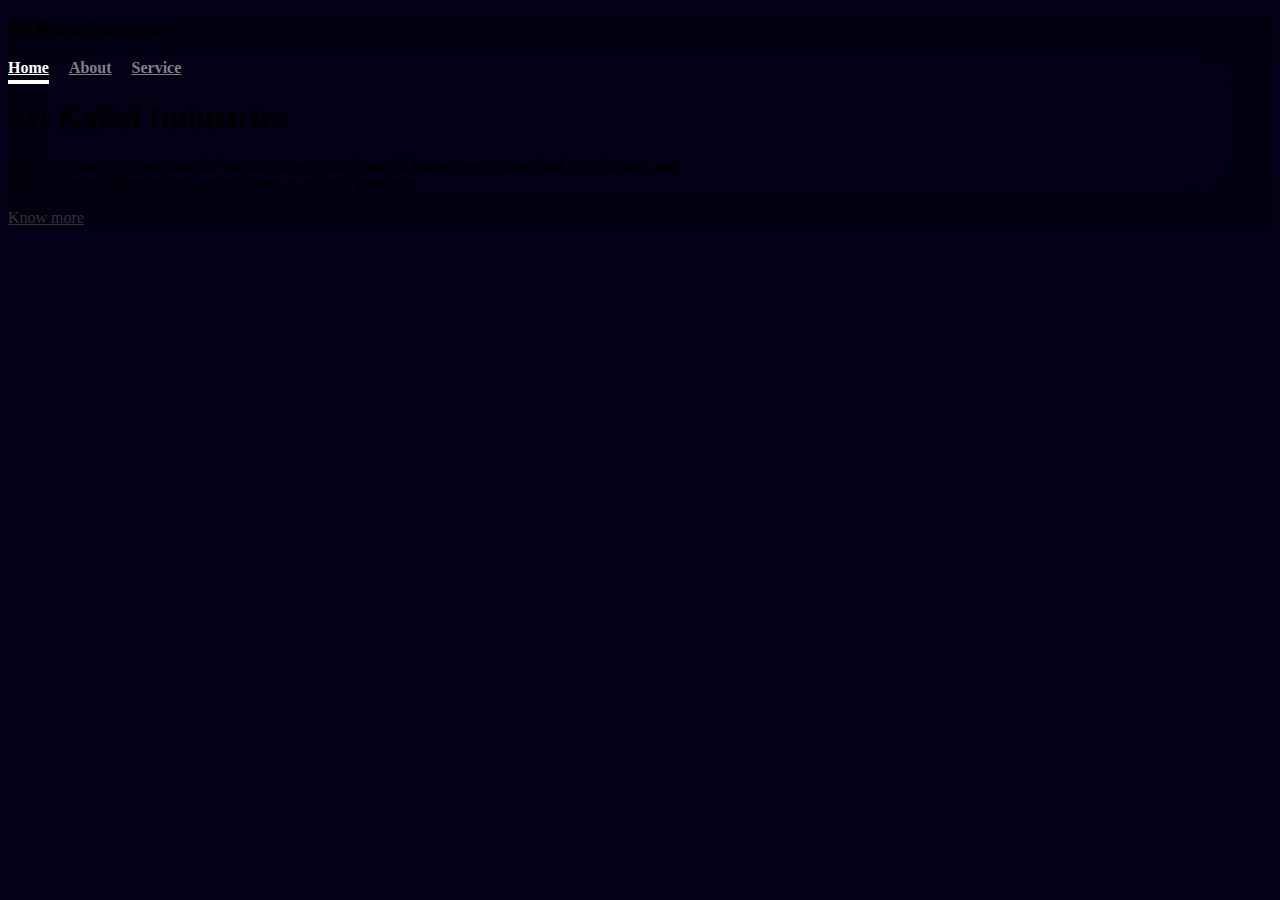
<file: index.html>
<!DOCTYPE html>
<html lang="en" class="h-100">

<head>
    <meta charset="UTF-8">
    <meta http-equiv="X-UA-Compatible" content="IE=edge">
    <meta name="viewport" content="width=device-width, initial-scale=1.0">
    <link href="https://cdn.jsdelivr.net/npm/bootstrap@5.0.2/dist/css/bootstrap.min.css" rel="stylesheet"
        integrity="sha384-EVSTQN3/azprG1Anm3QDgpJLIm9Nao0Yz1ztcQTwFspd3yD65VohhpuuCOmLASjC" crossorigin="anonymous">
    <script src="https://cdn.jsdelivr.net/npm/bootstrap@5.0.2/dist/js/bootstrap.bundle.min.js"
        integrity="sha384-MrcW6ZMFYlzcLA8Nl+NtUVF0sA7MsXsP1UyJoMp4YLEuNSfAP+JcXn/tWtIaxVXM"
        crossorigin="anonymous"></script>
    <title>Sri Kailai Industries</title>
    <link rel="stylesheet" href="index.css">
</head>
<style>
    .bd-placeholder-img {
        font-size: 1.125rem;
        text-anchor: middle;
        -webkit-user-select: none;
        -moz-user-select: none;
        user-select: none;
    }

    @media (min-width: 768px) {
        .bd-placeholder-img-lg {
            font-size: 3.5rem;
        }
    }
</style>

<body class="d-flex h-100 text-center text-white " style="background-color: #050017;background-image: url(https://transparenttextures.com/patterns/cubes.png);
/* This is mostly intended for prototyping; please download the pattern and re-host for production environments. Thank you! */ ">
  <div class="cover-container d-flex w-100 h-100 p-3 mx-auto flex-column">
    <header class="mb-auto">
      <div>
        <h3 class="float-md-start mb-0">Sri Kailai Industries</h3>
        <nav class="nav nav-masthead justify-content-center float-md-end">
          <a class="nav-link active" aria-current="page" href="#">Home</a>
          <a class="nav-link" href="about.html">About</a>
          <a class="nav-link" href="service.html">Service</a>
        </nav>
      </div>
    </header>
  
    <main class="px-3">
      <h1>Sri Kailai Industries</h1>
      <p class="lead">Cover is a one-page template for building simple and beautiful home pages. Download, edit the text, and add your own fullscreen background photo to make it your own.</p>
      <p class="lead">
        <a href="about.html" class="btn btn-lg btn-secondary fw-bold border-white bg-white">Know more</a>
      </p>
    </main>
  
    <footer class="mt-auto text-white-50">     
    </footer>
  </div>
  
  
      
    </body>

</html>
</file>
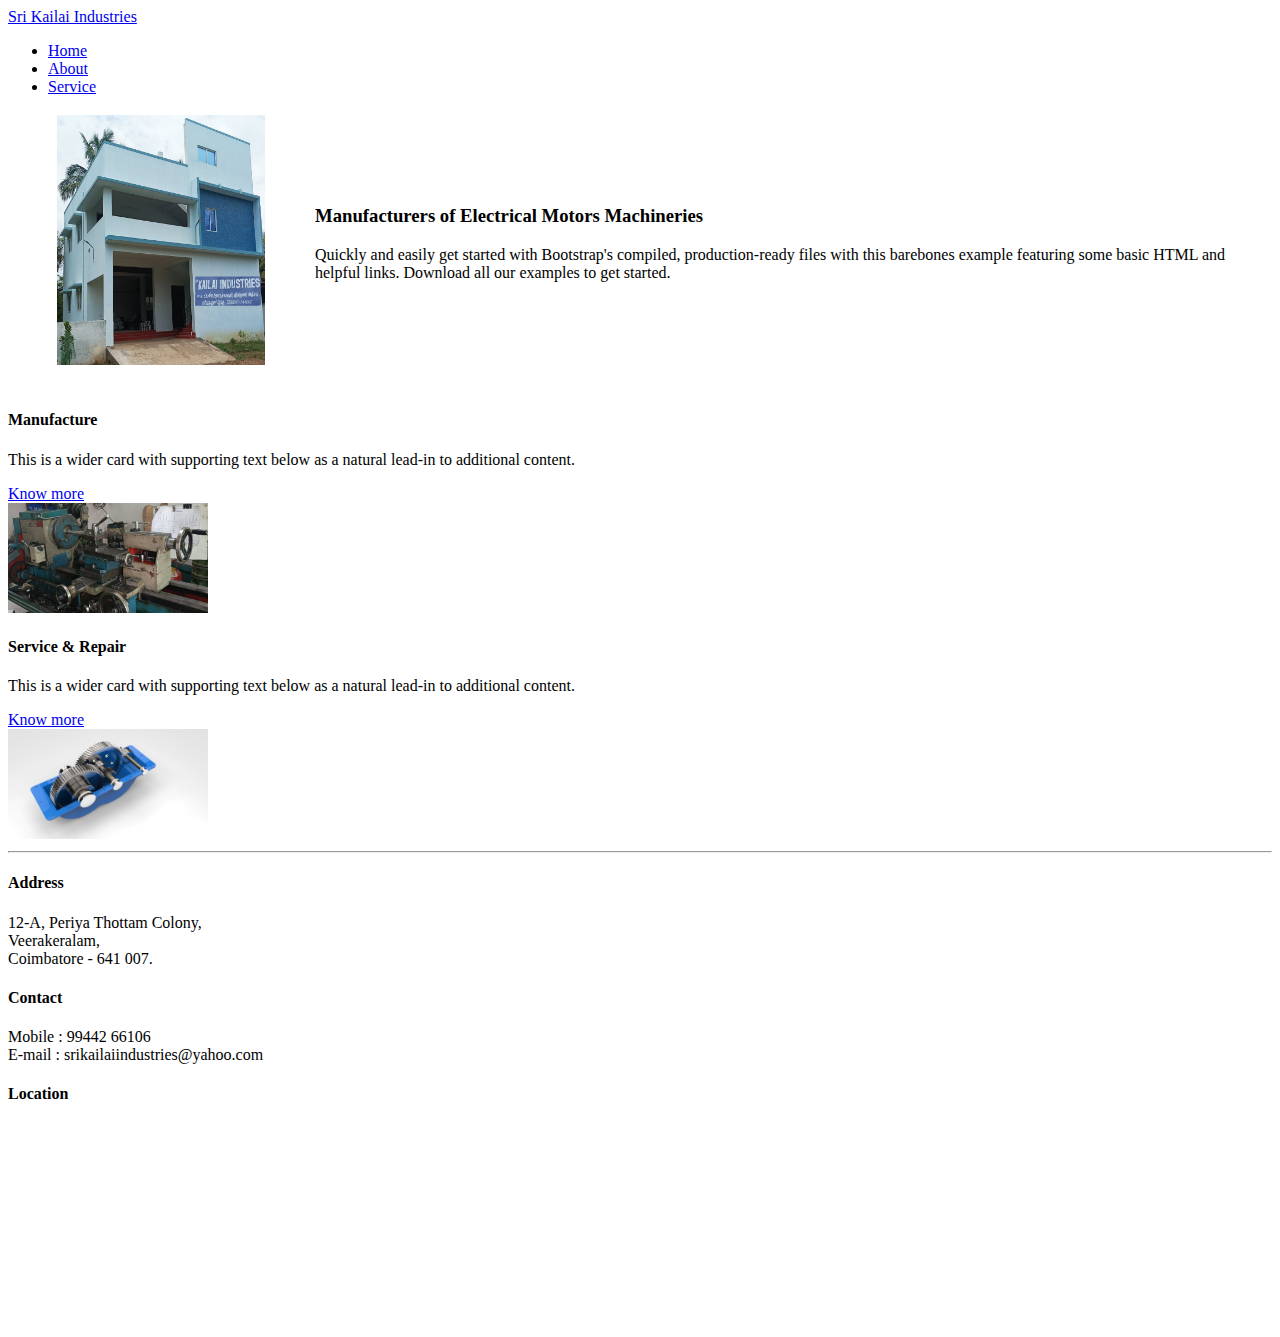
<file: about.html>
<!DOCTYPE html>
<html lang="en">
    <head>
        <meta charset="UTF-8">
        <meta http-equiv="X-UA-Compatible" content="IE=edge">
        <meta name="viewport" content="width=device-width, initial-scale=1.0">
        <link href="https://cdn.jsdelivr.net/npm/bootstrap@5.0.2/dist/css/bootstrap.min.css" rel="stylesheet"
            integrity="sha384-EVSTQN3/azprG1Anm3QDgpJLIm9Nao0Yz1ztcQTwFspd3yD65VohhpuuCOmLASjC" crossorigin="anonymous">
        <script src="https://cdn.jsdelivr.net/npm/bootstrap@5.0.2/dist/js/bootstrap.bundle.min.js"
            integrity="sha384-MrcW6ZMFYlzcLA8Nl+NtUVF0sA7MsXsP1UyJoMp4YLEuNSfAP+JcXn/tWtIaxVXM"
            crossorigin="anonymous"></script>
        <title>Sri Kailai Industries</title>
    </head>
    <style>
        .bd-placeholder-img {
            font-size: 1.125rem;
            text-anchor: middle;
            -webkit-user-select: none;
            -moz-user-select: none;
            user-select: none;
        }
    
        @media (min-width: 768px) {
            .bd-placeholder-img-lg {
                font-size: 3.5rem;
            }
        }
    </style>
<body>
    <div class=" sticky-top  bg-dark ">
        <header class="container d-flex flex-wrap justify-content-center py-3 mb-4 border-bottom " >
          <a href="index.html" class="d-flex align-items-center mb-3 mb-md-0 me-md-auto text-white text-decoration-none">
            <!-- <svg class="bi me-2" width="40" height="32"><use xlink:href="#bootstrap"/></svg> -->
            <span class="fs-4">Sri Kailai Industries</span>
          </a>
    
          <ul class="nav nav-masthead">
            <li class="nav-item"><a href="index.html" class="nav-link text-white" aria-current="page">Home</a></li>
            <li class="nav-item"><a href="#" class="nav-link text-warning text-gradient">About</a></li>
            <li class="nav-item"><a href="service.html" class="nav-link text-white">Service</a></li>
          </ul>
        </header>
      </div>

    <main class="col-lg-8 mx-auto p-3 py-md-5">
        <div>
          <table>
            <tr>

              <td>
                <img src="pictures/OK - Building.jpeg" height="250" width="300">
              </td>

              <td>
                <h3>Manufacturers of Electrical Motors Machineries</h3>
                <p class="fs-5 col-md-8">Quickly and easily get started with Bootstrap's compiled, production-ready files with this barebones example featuring some basic HTML and helpful links. Download all our examples to get started.</p>
              </td>
              
            </tr>
          </table>
        </div>
        <br>

        <div class="row mb-2">
            <div class="col-md-6">
              <div class="row g-0 border rounded overflow-hidden flex-md-row mb-4 shadow-sm h-md-250 position-relative">
                <div class="col p-4 d-flex flex-column position-static">
                  
                  <h4 class="mb-0"><strong class="d-inline-block mb-2 text-primary">Manufacture</strong></h4>
                  
                  <p class="card-text mb-auto">This is a wider card with supporting text below as a natural lead-in to additional content.</p>
                  <a href="service.html" class="stretched-link">Know more</a>
                </div>
                <div class="col-auto d-none d-lg-block" style="margin: auto;">
                  <img src="pictures/OK - 2.jpeg" height="110" width="200">        
                </div>
              </div>
            </div>
            <div class="col-md-6">
              <div class="row g-0 border rounded overflow-hidden flex-md-row mb-4 shadow-sm h-md-250 position-relative">
                <div class="col p-4 d-flex flex-column position-static">
                  
                  <h4 class="mb-0"><strong class="d-inline-block mb-2 text-success">Service & Repair</strong></h4>
                  
                  <p class="mb-auto">This is a wider card with supporting text below as a natural lead-in to additional content.</p>
                  <a href="service.html" class="stretched-link">Know more</a>
                </div>
                <div class="col-auto d-none d-lg-block" style="margin: auto;">
                  <img src="pictures/OK - Gear box.jpg" height="110" width="200">  
                </div>
              </div>
            </div>
          </div>

          <hr class="col-3 col-md-2 mb-5">

    <div class="row g-5">
      <div class="col-md-6">
        <h4>Address</h4>
        <p>
          12-A, Periya Thottam Colony, <br>
          Veerakeralam,<br>
          Coimbatore - 641 007.
        </p>

        <h4>Contact</h4>
        <p>
          Mobile : 99442 66106 <br>
          E-mail : srikailaiindustries@yahoo.com
        </p>
        
      </div>

      <div class="col-md-6">
        <h4>Location</h4>
        <iframe src="https://www.google.com/maps/embed?pb=!1m14!1m8!1m3!1d3916.300803208443!2d76.90984857163471!3d11.01604292574739!3m2!1i1024!2i768!4f13.1!3m3!1m2!1s0x3ba85f29269cec41%3A0x74632a28724085de!2sKailai%20Industries!5e0!3m2!1sen!2sin!4v1683820139246!5m2!1sen!2sin" width="300" height="200" style="border:0;" allowfullscreen="" loading="lazy" referrerpolicy="no-referrer-when-downgrade"></iframe>
      </div>
    </div>
    </main>
</body>
</html>
</file>
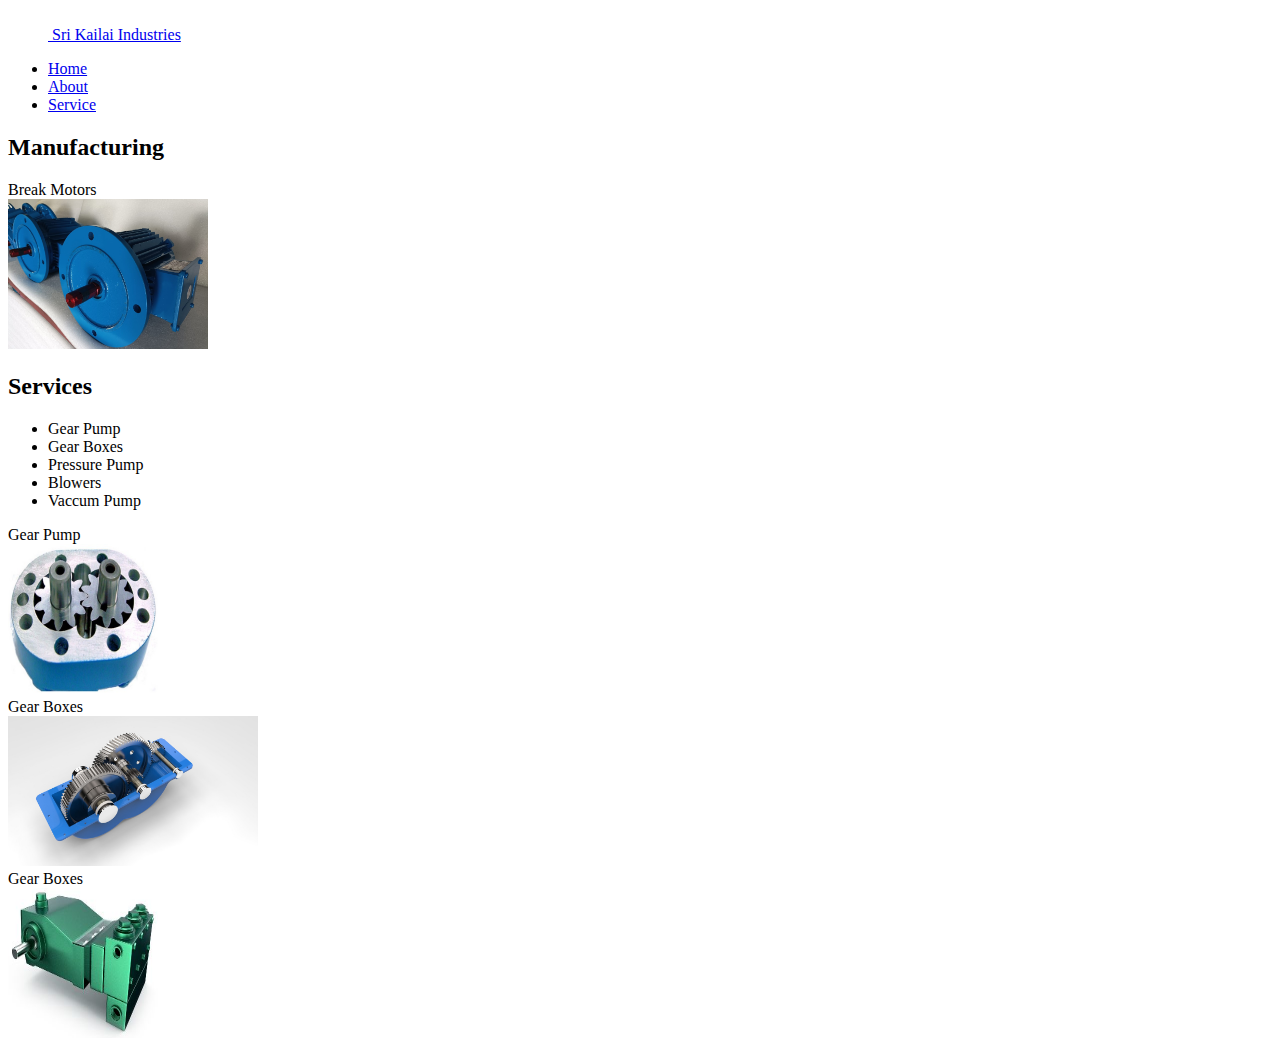
<file: service.html>
<!DOCTYPE html>
<html lang="en">

<head>
    <meta charset="UTF-8">
    <meta http-equiv="X-UA-Compatible" content="IE=edge">
    <meta name="viewport" content="width=device-width, initial-scale=1.0">
    <link href="https://cdn.jsdelivr.net/npm/bootstrap@5.0.2/dist/css/bootstrap.min.css" rel="stylesheet"
        integrity="sha384-EVSTQN3/azprG1Anm3QDgpJLIm9Nao0Yz1ztcQTwFspd3yD65VohhpuuCOmLASjC" crossorigin="anonymous">
    <script src="https://cdn.jsdelivr.net/npm/bootstrap@5.0.2/dist/js/bootstrap.bundle.min.js"
        integrity="sha384-MrcW6ZMFYlzcLA8Nl+NtUVF0sA7MsXsP1UyJoMp4YLEuNSfAP+JcXn/tWtIaxVXM"
        crossorigin="anonymous"></script>
    <title>Document</title>
</head>
<style>
    .bd-placeholder-img {
        font-size: 1.125rem;
        text-anchor: middle;
        -webkit-user-select: none;
        -moz-user-select: none;
        user-select: none;
    }

    @media (min-width: 768px) {
        .bd-placeholder-img-lg {
            font-size: 3.5rem;
        }
    }
</style>

<body>
    <div class=" sticky-top  bg-dark ">
        <header class="container d-flex flex-wrap justify-content-center py-3 mb-4 border-bottom ">
            <a href="/" class="d-flex align-items-center mb-3 mb-md-0 me-md-auto text-white text-decoration-none">
                <svg class="bi me-2" width="40" height="32">
                    <use xlink:href="#bootstrap" />
                </svg>
                <span class="fs-4">Sri Kailai Industries</span>
            </a>

            <ul class="nav nav-masthead">
                <li class="nav-item"><a href="index.html" class="nav-link text-white" aria-current="page">Home</a></li>
                <li class="nav-item"><a href="about.html" class="nav-link text-white">About</a></li>
                <li class="nav-item"><a href="#" class="nav-link text-warning text-gradient">Service</a></li>
            </ul>
        </header>
    </div>

    <div class="container py-3">
        <div class="pricing-header p-3 pb-md-4 mx-auto text-center">
            <h2>Manufacturing</h2>
        </div>
        <div class="row row-cols-1 row-cols-md-3 mb-3 text-center">
            <div class="col mx-auto">
                <div class="card border-secondary mb-4 rounded-3 shadow-sm" style="max-width: 18rem;">
                    <div class="card-header">Break Motors</div>
                    <div class="card-body">
                        <img src="pictures/Ok - Break motor.jpeg" height="150" width="200" />
                    </div>
                </div>
            </div>
        </div>

        <div class="pricing-header p-3 pb-md-4 mx-auto text-center">
            <h2>Services</h2>
        </div>

        <div class="pricing-header p-3 pb-md-4 mx-auto text-center" style="margin: auto;">
            <ul class="list-group list-group-flush" >
                <li class="list-group-item " >Gear Pump</li>
                <li class="list-group-item">Gear Boxes</li>
                <li class="list-group-item">Pressure Pump</li>
                <li class="list-group-item">Blowers</li>
                <li class="list-group-item">Vaccum Pump</li>
            </ul>
        </div>
        
        <!-- <img src="pictures/OK - gear-pump.jpg" class="rounded mx-auto " style="margin: auto; height: 150px; width: 150px; padding: 10px;">
        <img src="pictures/OK - Gear box.jpg" class="rounded mx-auto " style="margin: auto; height: 150px; width:250px; padding: 10px;">
        <img src="pictures/OK - pressure-plunger.jpeg" class="rounded mx-auto " style="margin: auto; height: 150px; width: 150px; padding: 10px;"> -->
          

       <div class="row row-cols-1 row-cols-md-3 mb-3 text-center">
            <div class="col">
                <div class="card border-secondary mb-4 rounded-3 shadow-sm" style="max-width: 18rem;">
                    <div class="card-header">Gear Pump</div>
                    <div class="card-body">
                        <img src="pictures/OK - gear-pump.jpg" height="150" width="150" />
                    </div>
                </div>
            </div>

            <div class="col">
                <div class="card border-secondary mb-4 rounded-3 shadow-sm" style="max-width: 18rem;">
                    <div class="card-header">Gear Boxes</div>
                    <div class="card-body">
                        <img src="pictures/OK - Gear box.jpg" height="150" width="250" />
                    </div>
                </div>
            </div>

            <div class="col">
                <div class="card border-secondary mb-4 rounded-3 shadow-sm" style="max-width: 18rem;">
                    <div class="card-header">Gear Boxes</div>
                    <div class="card-body">
                        <img src="pictures/OK - pressure-plunger.jpeg" height="150" width="150" />
                    </div>
                </div>
            </div>

            <!-- <div class="col">
                <div class="card border-secondary mb-4 rounded-3 shadow-sm" style="max-width: 18rem;">
                    <div class="card-header">Blowers</div>
                    <div class="card-body">
                        <img src="pictures/ok - break motor 2.jpeg" height="150" width="150" />
                    </div>
                </div>
            </div>

            <div class="col">
                <div class="card border-secondary mb-4 rounded-3 shadow-sm" style="max-width: 18rem;">
                    <div class="card-header">Vaccum Pumps</div>
                    <div class="card-body">
                        <img src="pictures/img1.jpeg" height="150" width="150" />
                    </div>
                </div>
            </div> -->
        </div>
    </div>
</body>

</html>
</file>
<file: index.css>
/* Custom default button */
.btn-secondary,
.btn-secondary:hover,
.btn-secondary:focus {
  color: #333;
  text-shadow: none; /* Prevent inheritance from `body` */
}


/*
 * Base structure
 */

body {
  text-shadow: 0 .05rem .1rem rgba(0, 0, 0, .5);
  box-shadow: inset 0 0 5rem rgba(0, 0, 0, .5);
}

.cover-container {
  max-width: 42em;
}


/*
 * Header
 */

.nav-masthead .nav-link {
  padding: .25rem 0;
  font-weight: 700;
  color: rgba(255, 255, 255, .5);
  background-color: transparent;
  border-bottom: .25rem solid transparent;
}

.nav-masthead .nav-link:hover,
.nav-masthead .nav-link:focus {
  border-bottom-color: rgba(255, 255, 255, .25);
}

.nav-masthead .nav-link + .nav-link {
  margin-left: 1rem;
}

.nav-masthead .active {
  color: #fff;
  border-bottom-color: #fff;
}
</file>
